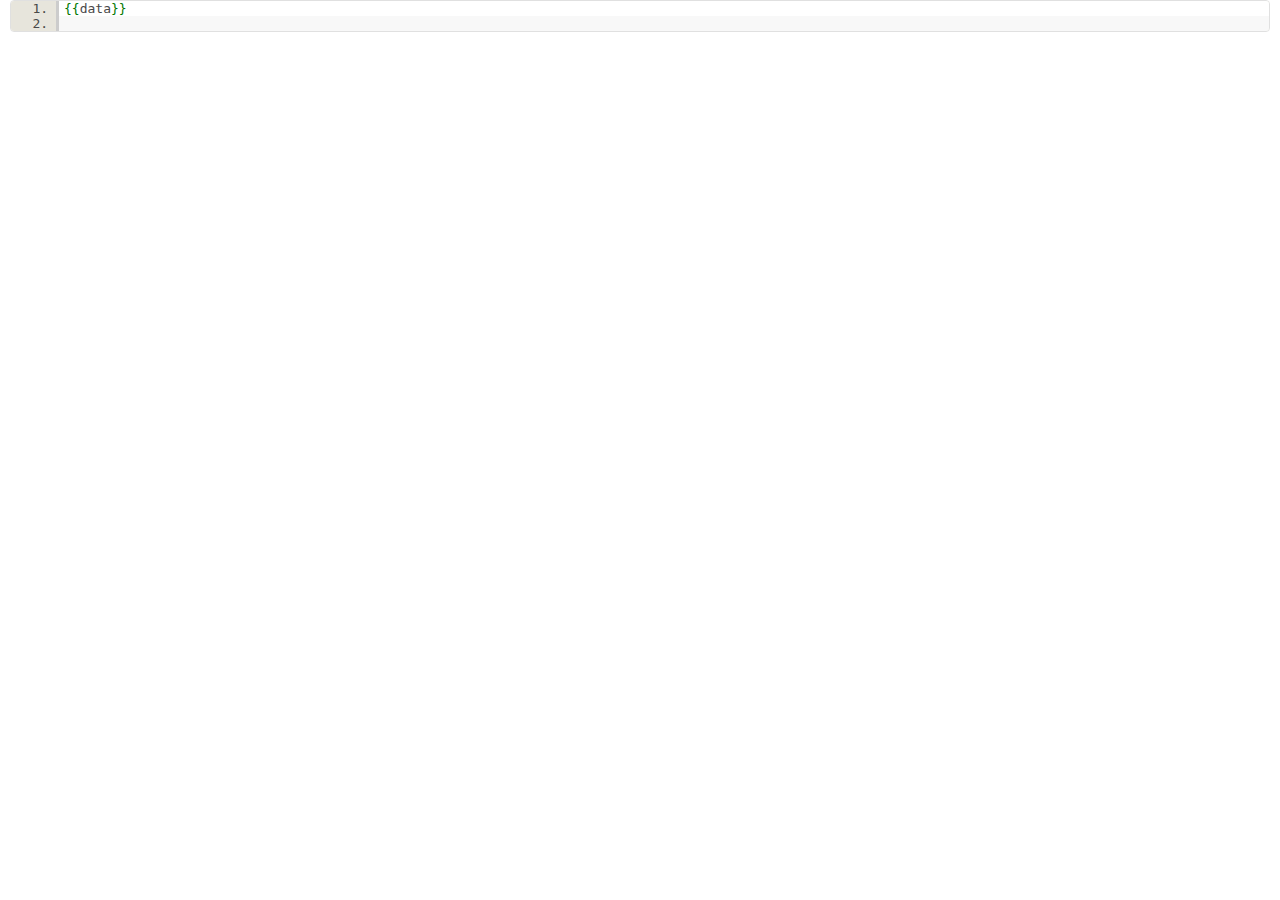
<file: Sample.Winfrom/templates/tpl.html>
﻿<!DOCTYPE html PUBLIC "-//W3C//DTD XHTML 1.0 Strict//EN" "http://www.w3.org/TR/xhtml1/DTD/xhtml1-strict.dtd">
<html xmlns="http://www.w3.org/1999/xhtml" xml:lang="en" lang="en">
<head>
    <meta http-equiv="Content-Type" content="text/html; charset=UTF-8" />
    <title>SyntaxHighlighter Build Test Page</title>
    <link type="text/css" rel="stylesheet" media="all" href="highlight/jquery.highlight.css" />
    <style type="text/css">
        body {
            background: none repeat scroll 0 0 #FFFFFF;
            color: #494949;
            font-family: Verdana,sans-serif;
            font-size: 62.5%;
            margin: 0;
            padding: 0 1.0em;
        }

        p {
            margin: 0.5em 0 0;
            padding: 0 0 0.5em;
            font-size: 1.3em;
            line-height: 1.6em;
        }

        div.highlight ul.tabs li {
            font-size: 14px;
        }
    </style>
    <script type="text/javascript" src="highlight/jquery.min.js"></script>
    <script type="text/javascript" src="highlight/jquery.highlight.js"></script>
    <script type="text/javascript">
        $(document).ready(function () {
            $('pre.code').highlight({ source: 0, zebra: 1, indent: 'space', list: 'ol' });
        });
    </script>
</head>
<body>
    <pre class="code" lang="default">
{{data}}
    </pre>
</body>
</html>
</file>
